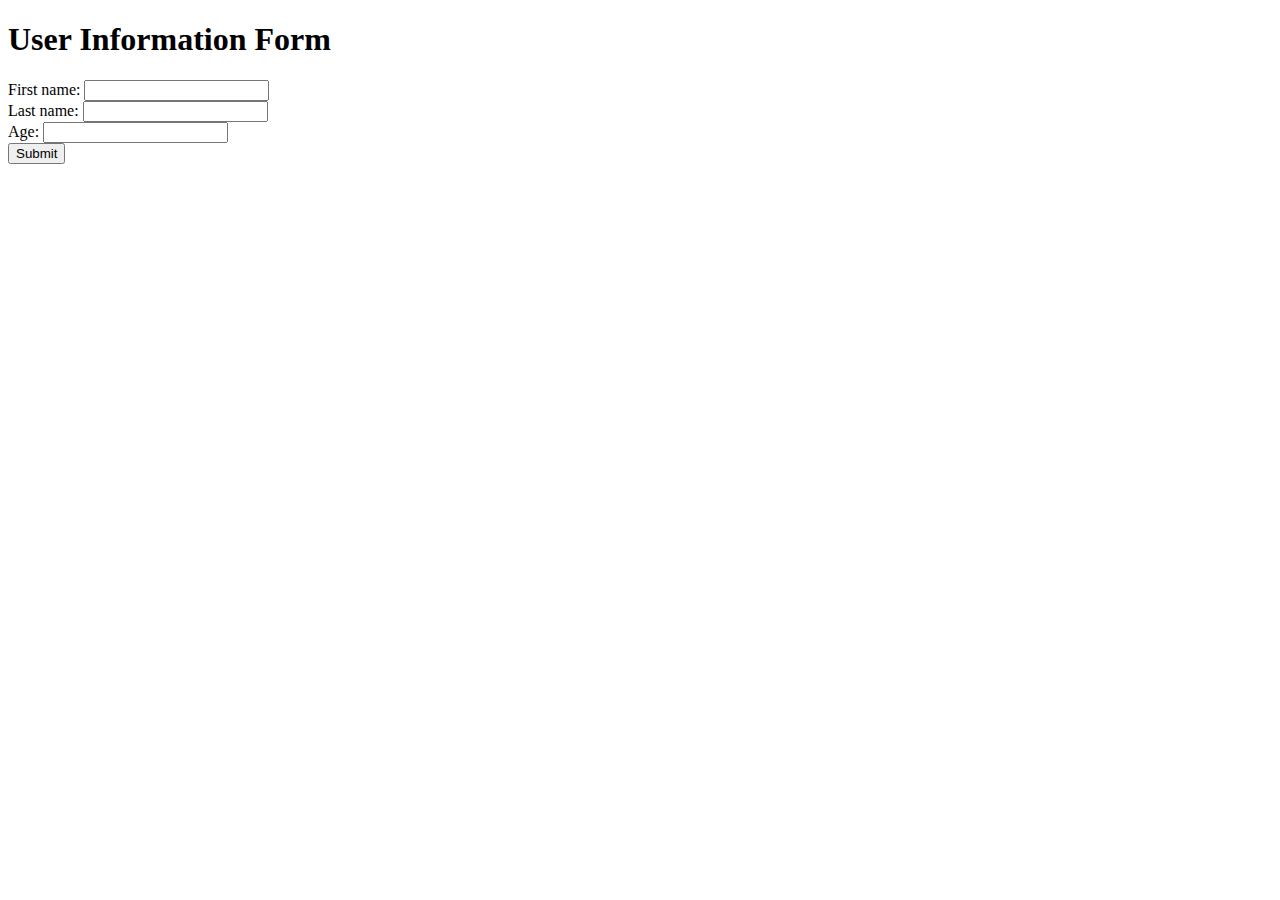
<file: JavaScript/day 7/index.html>
<!DOCTYPE html>
<html lang="en">
<head>
    <meta charset="UTF-8">
    <meta name="viewport" content="width=device-width, initial-scale=1.0">
    <title>User Information Form</title>
    <script src="script.js"></script>
</head>
<body>
    <h1>User Information Form</h1>
    <form id="userForm">
        <label for="firstName">First name:</label>
        <input type="text" id="firstName" name="firstName"><br>

        <label for="lastName">Last name:</label>
        <input type="text" id="lastName" name="lastName"><br>

        <label for="userAge">Age:</label>
        <input type="number" id="userAge" name="userAge"><br>

        <input type="button" value="Submit" onclick="saveUserData()">
    </form>
</body>
</html>
</file>
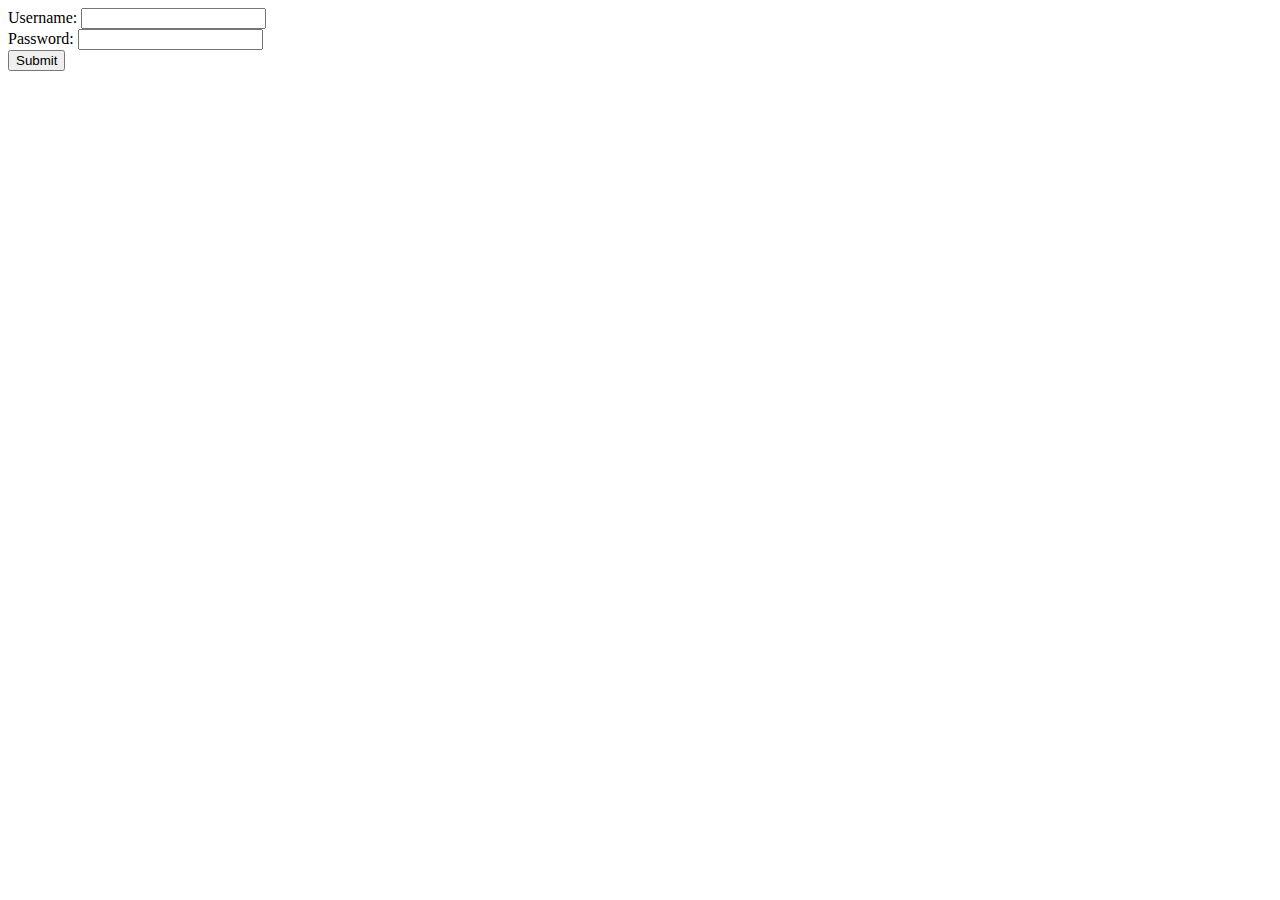
<file: JavaScript/day 8/index.html>
<!DOCTYPE html>
<html>
<head>
  <script>
    function validateForm() {
      const username = document.getElementById("username").value;
      const password = document.getElementById("password").value;

      if (username.length < 5) {
        alert("Username must be at least 5 characters long.");
        return false;
      }

      if (password.length < 8) {
        alert("Password must be at least 8 characters long.");
        return false;
      }

      // If validation passes, add them to an object (you can customize this part)
      const userObject = {
        username: username,
        password: password
      };

      console.log("User object:", userObject);
      return true;
    }
  </script>
</head>
<body>
  <form onsubmit="return validateForm()">
    <label for="username">Username:</label>
    <input type="text" id="username" name="username" required><br>

    <label for="password">Password:</label>
    <input type="password" id="password" name="password" required><br>

    <input type="submit" value="Submit">
  </form>
</body>
</html>
</file>
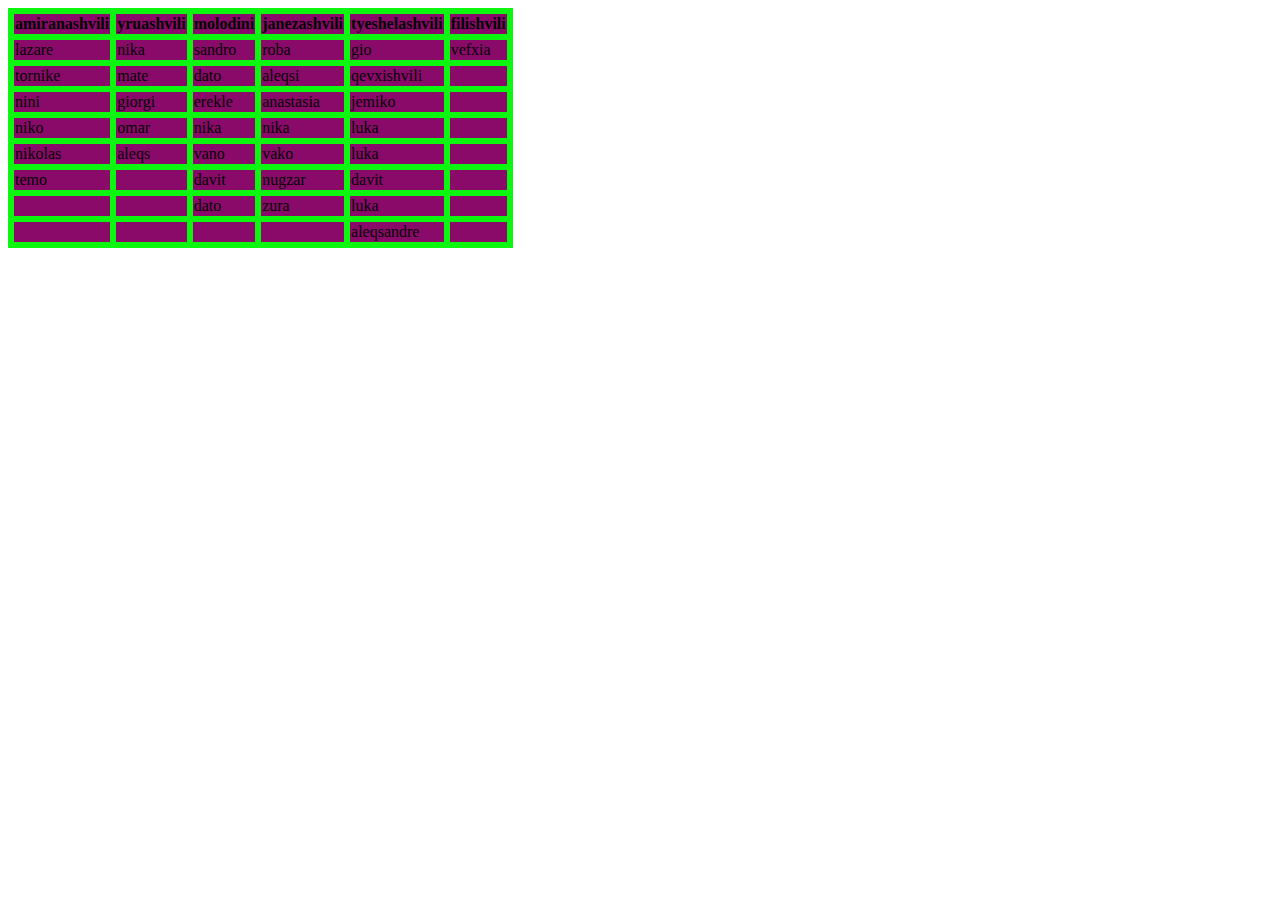
<file: html-css/day 22/homework1.html>
<html>
<head>
<style>
table, th, td {
border: 6px solid #0BF70F;
border-collapse: collapse;
}
th, td {
background-color: #890A69;
}
</style>
</head>

<body>

<table> 
    <tr>
        <th>amiranashvili</th>
        <th>yruashvili</th>
        <th>molodini</th>
        <th>janezashvili</th>
        <th>tyeshelashvili</th>
        <th>filishvili</th>
    </tr>

    <tr>
        <td>lazare</td>
        <td>nika</td>
        <td>sandro</td>
        <td>roba</td>
        <td>gio</td>
        <td>vefxia</td>
    </tr>
    <tr>
        <td>tornike</td>
        <td>mate</td>
        <td>dato</td>
        <td>aleqsi</td>
        <td>qevxishvili</td>
        <td></td>
    </tr>
    <tr>
        <td>nini</td>
        <td>giorgi</td>
        <td>erekle</td>
        <td>anastasia</td>
        <td>jemiko</td>
        <td></td>
    </tr>
    <tr>
        <td>niko</td>
        <td>omar</td>
        <td>nika</td>
        <td>nika</td>
        <td>luka</td>
        <td></td>
    </tr>
    <tr>
        <td>nikolas</td>
        <td>aleqs</td>
        <td>vano</td>
        <td>vako</td>
        <td>luka</td>
        <td></td>
    </tr>
    <tr>
        <td>temo</td>
        <td></td>
        <td>davit</td>
        <td>nugzar</td>
        <td>davit</td>
        <td></td>
    </tr>
    <tr>
        <td></td>
        <td></td>
        <td>dato</td>
        <td>zura</td>
        <td>luka</td>
        <td></td>
    </tr>
    <tr>
        <td></td>
        <td></td>
        <td></td>
        <td></td>
        <td>aleqsandre</td>
        <td></td>
    </tr>
</table>


</body>
</html>
</file>
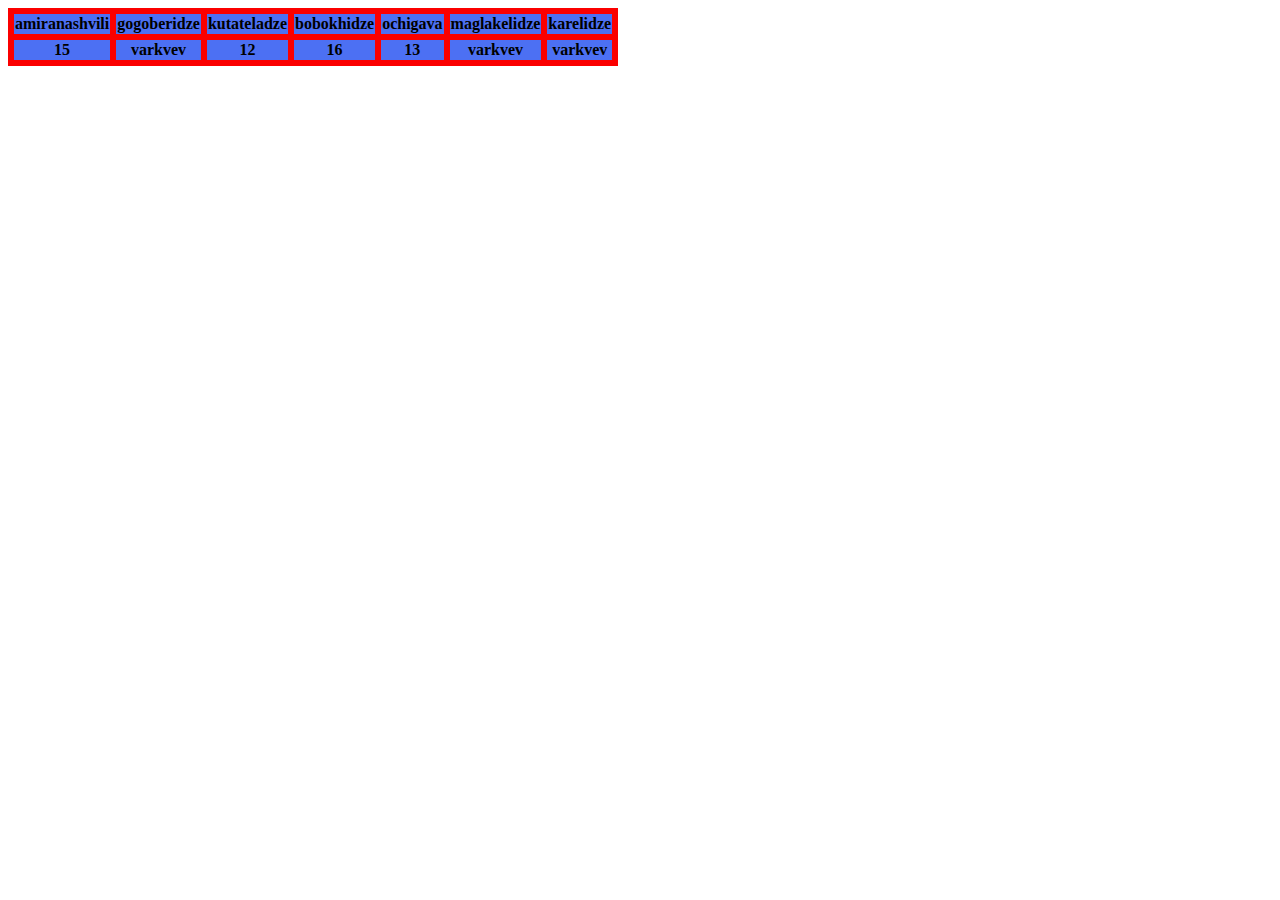
<file: html-css/day 22/homework2.html>
<html>
<head>
<style>
table, th, td {
border: 6px solid #fb0000;
border-collapse: collapse;
}
th, td {
background-color: #4c70f3;
}
</style>
</head>

<body>

<table>
    <tr>
        <th>amiranashvili</th>
        <th>gogoberidze</th>
        <th>kutateladze</th>
        <th>bobokhidze</th>
        <th>ochigava</th>
        <th>maglakelidze</th>
        <th>karelidze</th>
    </tr>
    <tr>
        <th>15</th>
        <th>varkvev</th>
        <th>12</th>
        <th>16</th>
        <th>13</th>
        <th>varkvev</th>
        <th>varkvev</th>
    </tr>
</table>
</body>




</html>
</file>
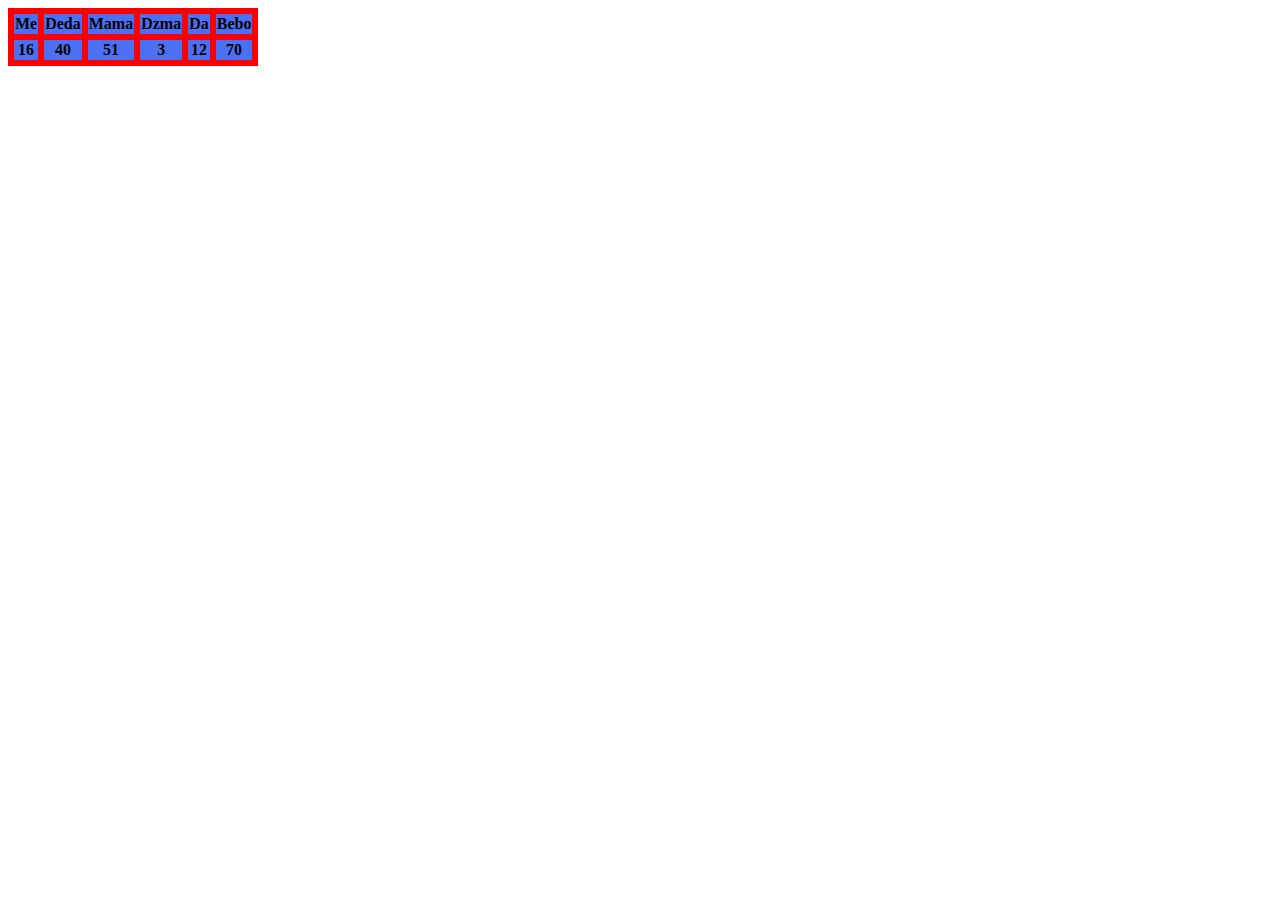
<file: html-css/day 25/homework.html>
<html>
<head>
<style>
table, th, td {
border: 6px solid #fb0000;
border-collapse: collapse;
}
th, td {
background-color: #4c70f3;
}
</style>
</head>

<body>

<table>
    <tr>
        <th>Me</th>
        <th>Deda</th>
        <th>Mama</th>
        <th>Dzma</th>
        <th>Da</th>
        <th>Bebo</th>
    </tr>
    <tr>
        <th>16</th>
        <th>40</th>
        <th>51</th>
        <th>3</th>
        <th>12</th>
        <th>70</th>
    </tr>
</table>
</body>




</html>
</file>
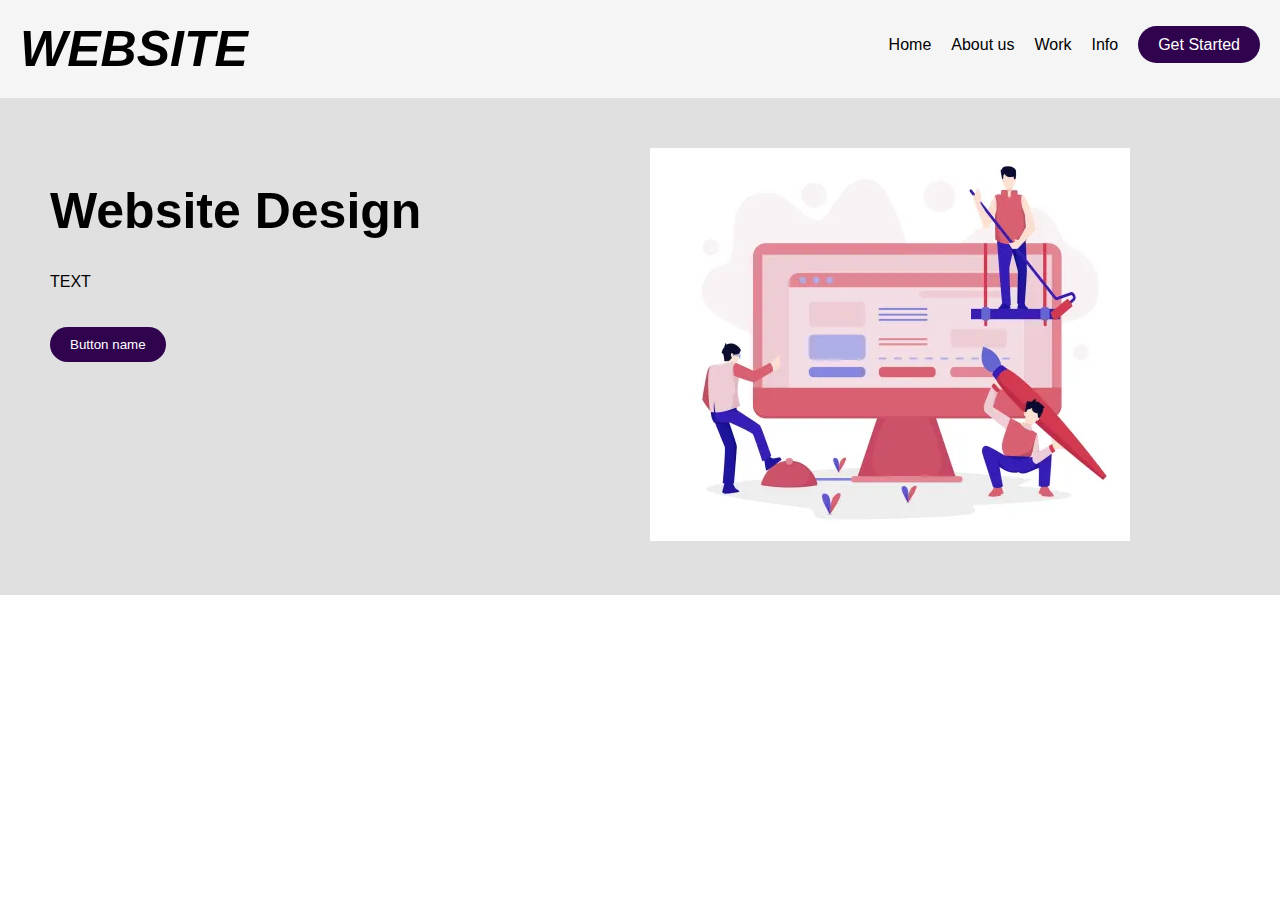
<file: html-css/test/test.html>
<!DOCTYPE html>
<html>
<head>
    <title>WEBSITE</title>
    <link rel="stylesheet" type="text/css" href="styles.css">
</head>
<body>
    <header>
        <div class="logo">WEBSITE</div>
        <nav>
            <ul>
                <li><a href="#">Home</a></li>
                <li><a href="#">About us</a></li>
                <li><a href="#">Work</a></li>
                <li><a href="#">Info</a></li>
                <li><a href="#" class="cta">Get Started</a></li>
            </ul>
        </nav>
    </header>
    <main>
        <section class="main">
            <div class="text">
                <h1>Website Design</h1>
                <p>TEXT</p>
                <button>Button name</button>
            </div>
            <div class="img">
                <img src="./Screenshot 2024-01-22 222506.png"
            </div>
        </section>
    </main>
</body>
</html>
</file>
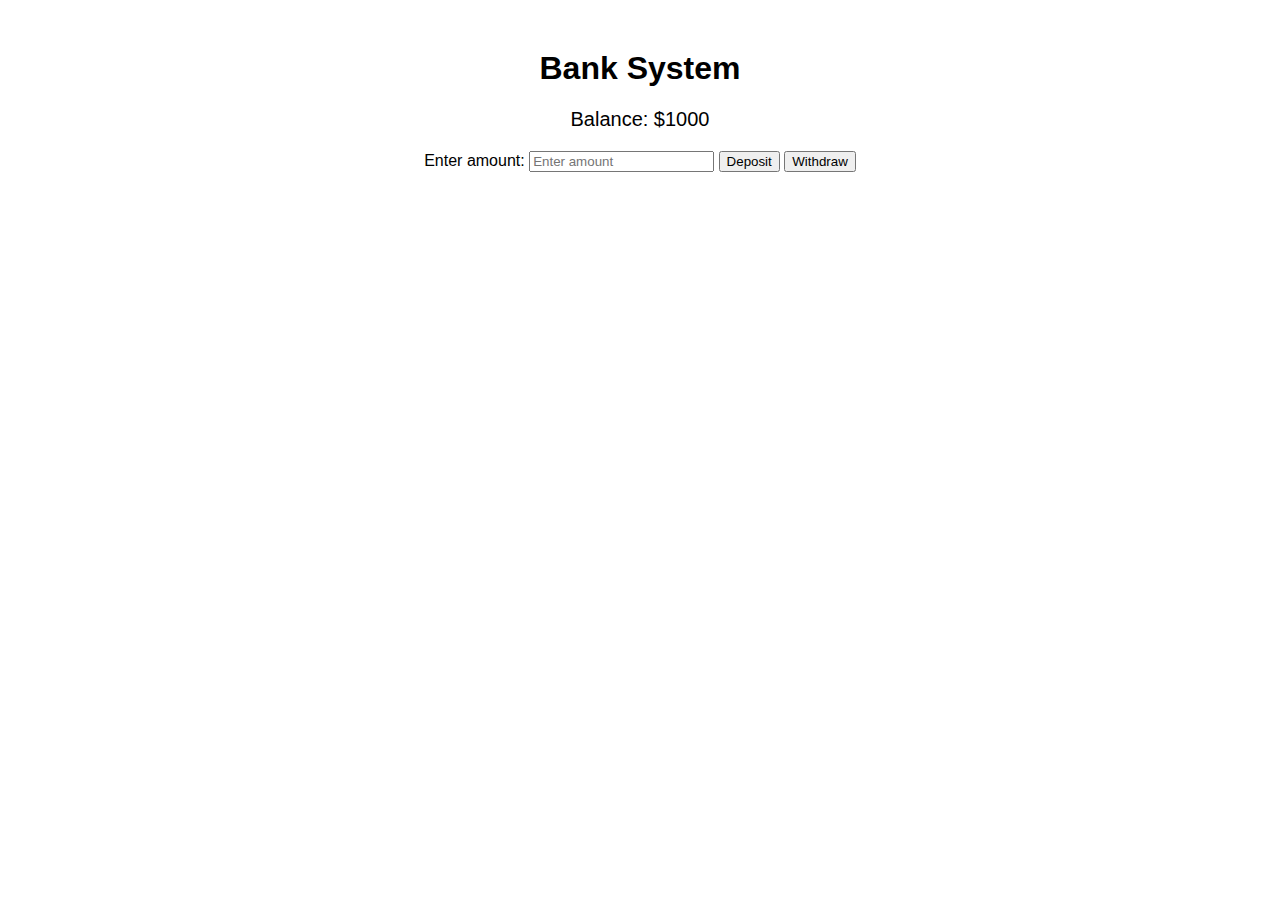
<file: JavaScript/bank system/bank.html>
<!DOCTYPE html>
<html lang="en">
<head>
  <meta charset="UTF-8">
  <meta name="viewport" content="width=device-width, initial-scale=1.0">
  <title>Bank System</title>
  <style>
    body {
      font-family: Arial, sans-serif;
      text-align: center;
      margin: 50px;
    }

    #balance {
      font-size: 20px;
      margin-bottom: 20px;
    }

    #amountInput {
      margin-bottom: 10px;
    }
  </style>
</head>
<body>

  <h1>Bank System</h1>

  <div id="balance">Balance: $<span id="accountBalance">1000</span></div>

  <label for="amountInput">Enter amount:</label>
  <input type="number" id="amountInput" placeholder="Enter amount">

  <button onclick="deposit()">Deposit</button>
  <button onclick="withdraw()">Withdraw</button>

  <script src="bank.js"></script>

</body>
</html>
</file>
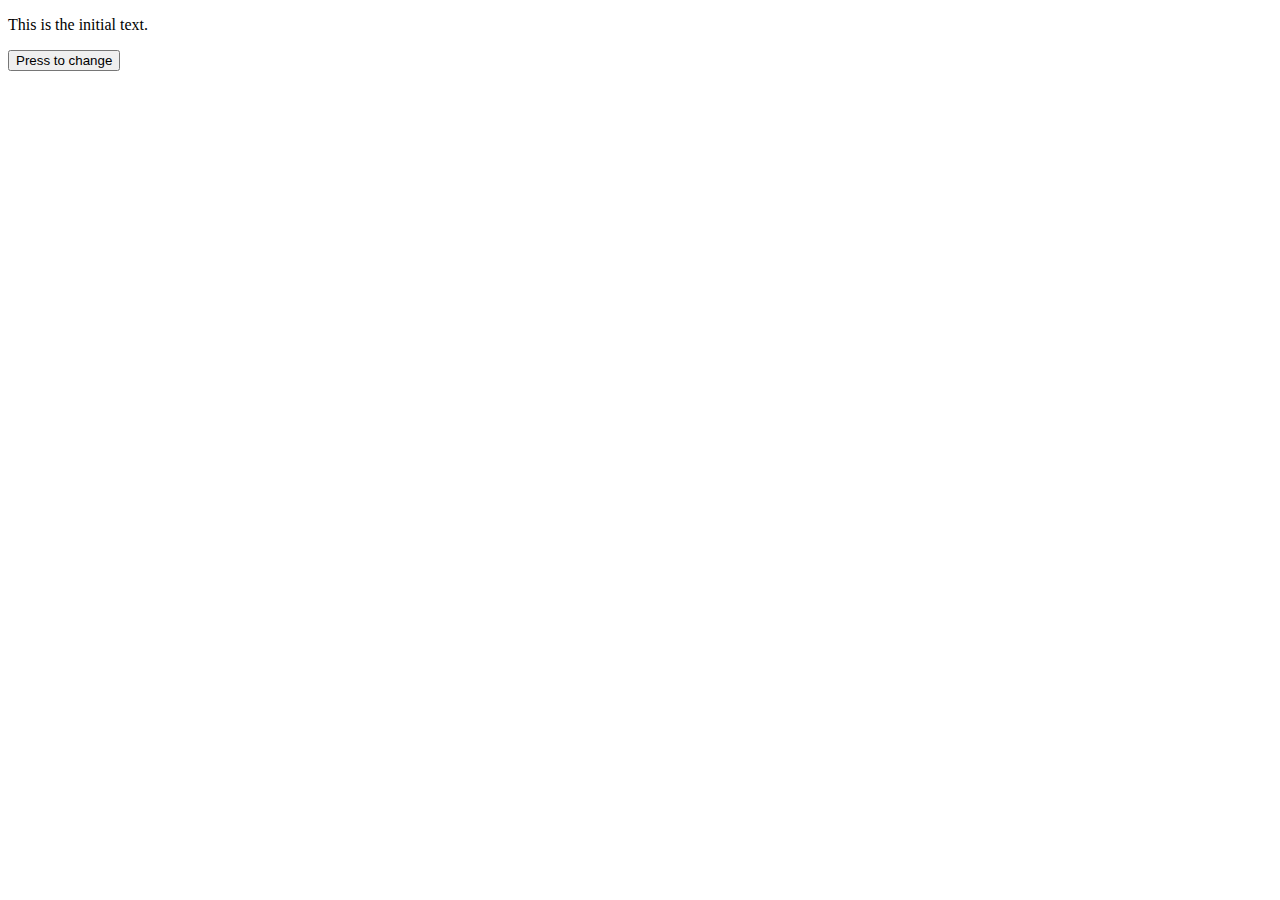
<file: JavaScript/day 1/hw3.html>
<!DOCTYPE html>
<html lang="en">
<head>
    <meta charset="UTF-8">
    <meta name="viewport" content="width=device-width, initial-scale=1.0">
    <title>Document</title>
</head>
<body>
    <p id="myParagraph">This is the initial text.</p>

<button 
onclick= myParagraph.TextContent = "Changed text">Press to change
</button>
</body>
</html>
</file>
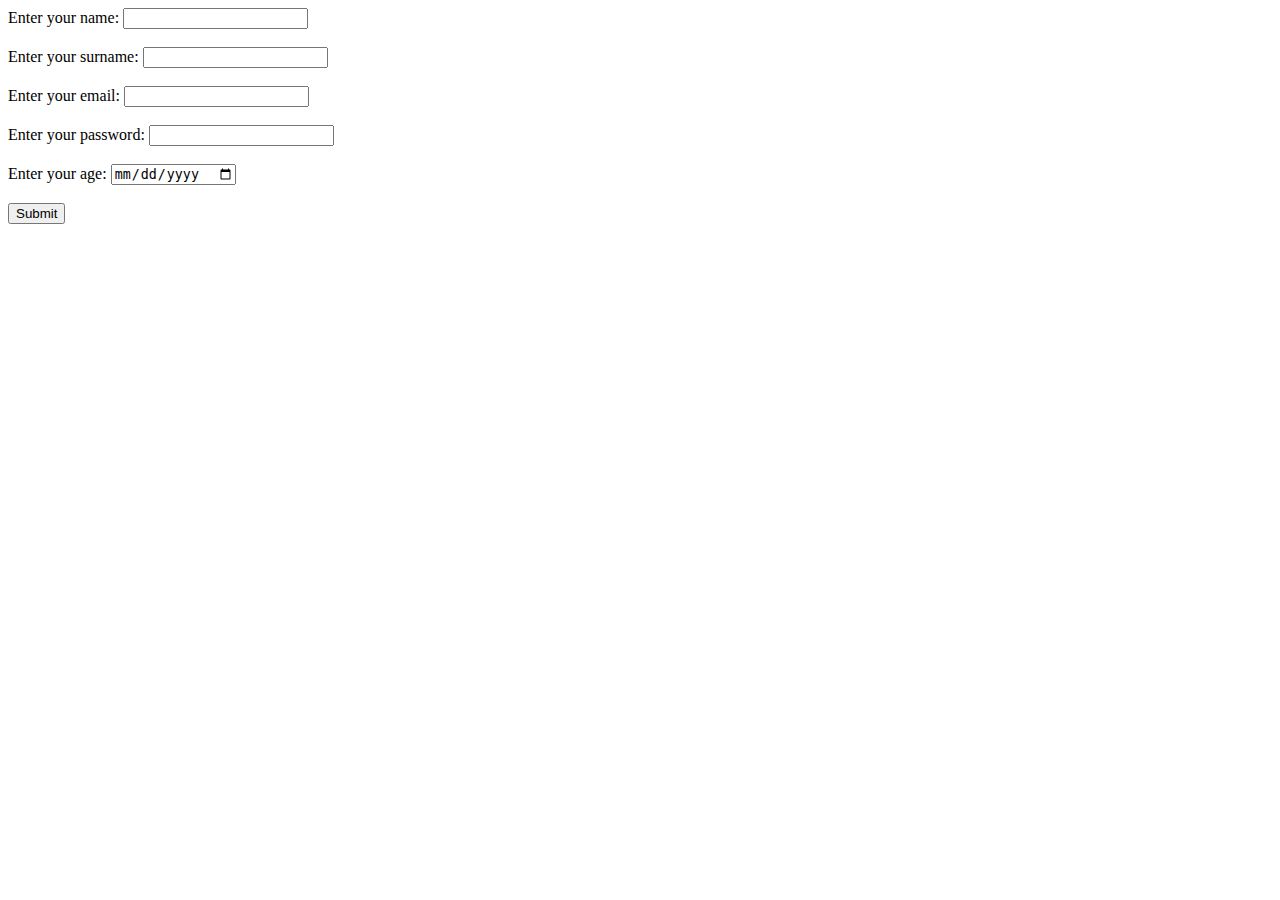
<file: JavaScript/day 3/script.html>
<!DOCTYPE html>
<html lang="en">
<head>
    <meta charset="UTF-8">
    <meta name="viewport" content="width=device-width, initial-scale=1.0">
    <title>Document</title>
    

</head>
<body>
<form>
    <label for="name">Enter your name:</label>
    <input type="text" id="name" name="name"><br><br>
    <label for="sname">Enter your surname:</label>
    <input type="text" id="sname" name="sname"><br><br>
    <label for="email">Enter your email:</label>
    <input type="text" id="email" name="emaile"><br><br>
    <label for="password">Enter your password:</label>
    <input type="text" id="password" name="password"><br><br>
    <label for="age">Enter your age:</label>
    <input type="date" id="age" name="age"><br><br>
  </form>
  <input type="submit" value="Submit">

  <script src="./store.js"></script>
</body>
</html>
</file>
<file: html-css/test/styles.css>
body {
    font-family: Arial, sans-serif;
    margin: 0;
    padding: 0;
    box-sizing: border-box;
}

header {
    display: flex;
    justify-content: space-between;
    padding: 20px;
    background-color: #f5f5f5;
}

.logo {
    font-size: 50px;
    font-weight: bold;
    font-style: italic;
}

nav ul {
    list-style-type: none;
    display: flex;
    gap: 20px;
}

nav ul li a {
    text-decoration: none;
    color: black;
}

nav ul li a.cta {
    color: white;
    background-color: #2f034e;
    padding: 10px 20px;
    border-radius: 30px;
}

.main {
    display: flex;
    justify-content: space-between;
    padding: 50px;
    background-color: #e0e0e0;
}

.text {
    width: 50%;
}

.text h1 {
    font-size: 50px;
}

.text p {
    margin-top: 20px;
}

.text button {
    margin-top: 20px;
    padding: 10px 20px;
    background-color: #2f034e;
    color: white;
    border: none;
    cursor: pointer;
    border-radius: 30px;
}

.img {
    padding-right: 100px;
}
</file>
